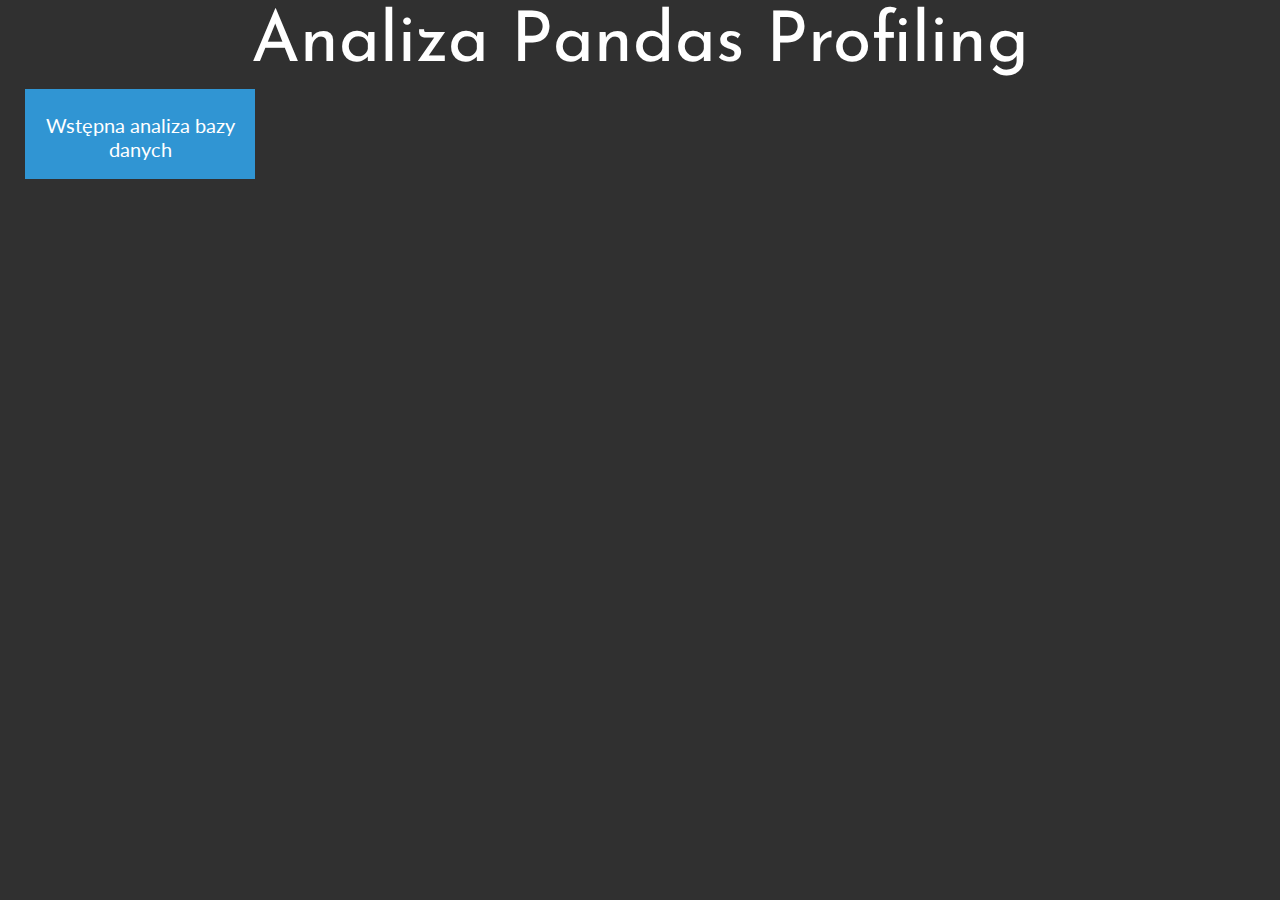
<file: index.html>
<!DOCTYPE HTML>
<html lang="pl">
<head>
	<meta charset="utf-8" />
	<meta http-equiv="X-UA-Compatible" content="IE=edge,chrome=1" />
	
	<title>Piotr Korpowski - Materialy</title>
	
	<link rel="stylesheet" href=https://piotrkor.github.io/style.css type="text/css" />
	<link href='http://fonts.googleapis.com/css?family=Lato|Josefin+Sans&subset=latin,latin-ext' rel='stylesheet' type='text/css'>
	
		
</head>

<body >
	
	<div id="container">
	
		<div class="rectangle">
			<div id="logo"><a class="tilelinkhtml5">Analiza Pandas Profiling </a></div>
			<div style="clear: both;"></div>
		</div>
		
			<div class="tile1">
				<a href="https://piotrkor.github.io/report.html" target="_blank" class="tilelink"><br />Wstępna analiza bazy danych</a>
			</div>
				
		<div style="clear: both;"></div>
	
	
	</div>
	
</body>
</html>
</file>
